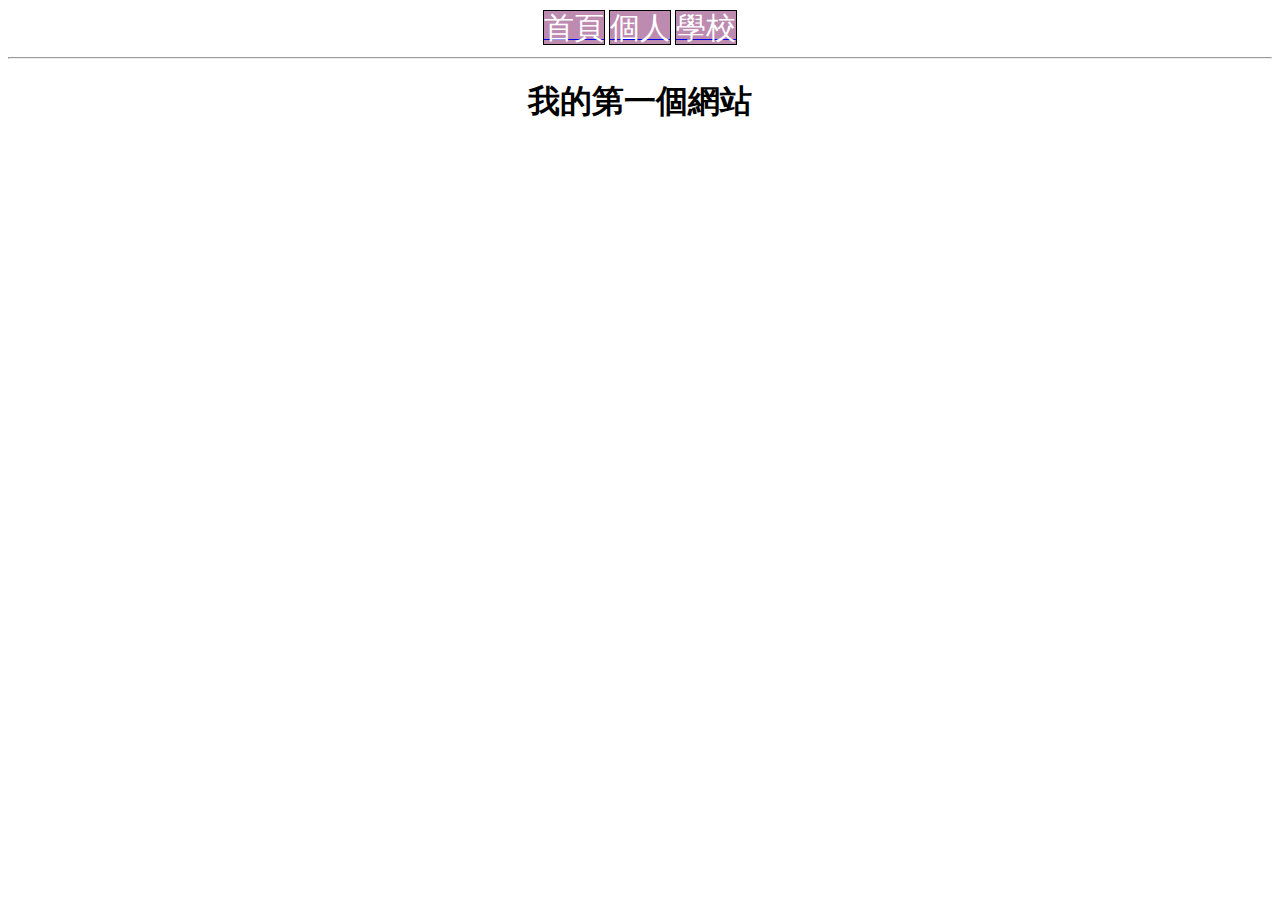
<file: index.html>
<!DOCTYPE html>
<html>
  <head>
   <meta charset="UTF-8">
   <title>Fannie的網站</title>
   <link rel="stylesheet" href="./style.css">
  </head>
  <body>
   <a href="index.html"><div class="btn">首頁</div></a>
   <a href="person.html"><div class="btn">個人</div></a>
   <a href="https://www.ncyu.edu.tw/newsite/index.aspx" target="_blank"><div class="btn">學校</div></a>
   <hr>
   <h1>我的第一個網站</h1>
   </body>
</html>
</file>
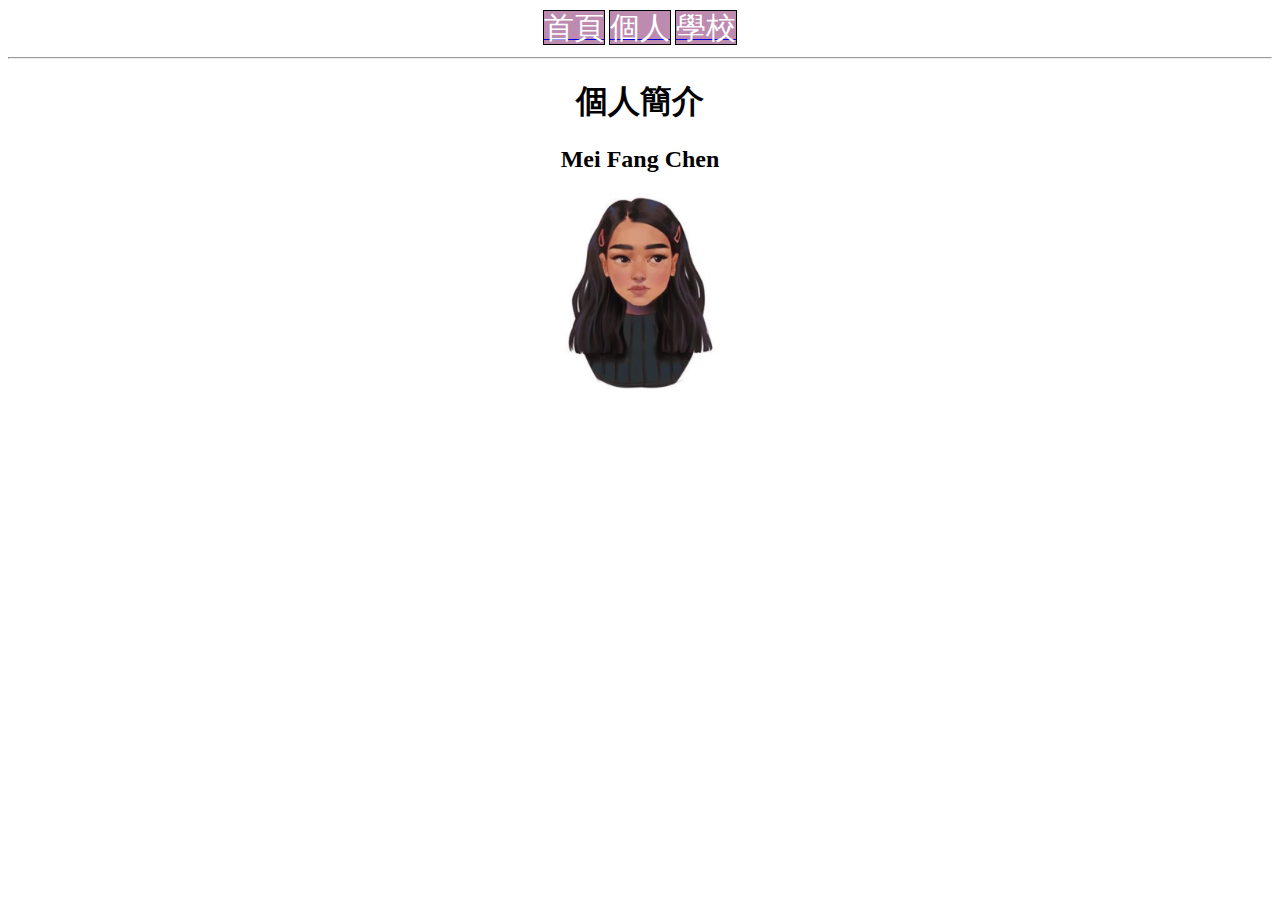
<file: person.html>
<!DOCTYPE html>
<html>
  <head>
   <meta charset="UTF-8">
   <title>Fannie的網站</title>
   <link rel="stylesheet" href="./style.css">
  </head>
  <body>
   <a href="index.html"><div class="btn">首頁</div></a>
   <a href="person.html"><div class="btn">個人</div></a>
   <a href="https://www.ncyu.edu.tw/newsite/index.aspx" target="_blank"><div class="btn">學校</div></a>
   <hr>
   <h1>個人簡介</h1>
   <h2>Mei Fang Chen</h2>
   <img src="./img/Fannie.JPG" alt="MeiFang的照片" height="200">
   </body>
</html>
</file>
<file: style.css>
body{
  text-align: center;
}
.btn{
  border: solid 1px black;
  width: 100px;
  height: 100px;
  display: inline;
  font-size: 30px;
  color: #ffffff;
  background-color: #bd8ab0;
  font-family: 標楷體;
}

h1{
  font-family: 標楷體;
}
</file>
